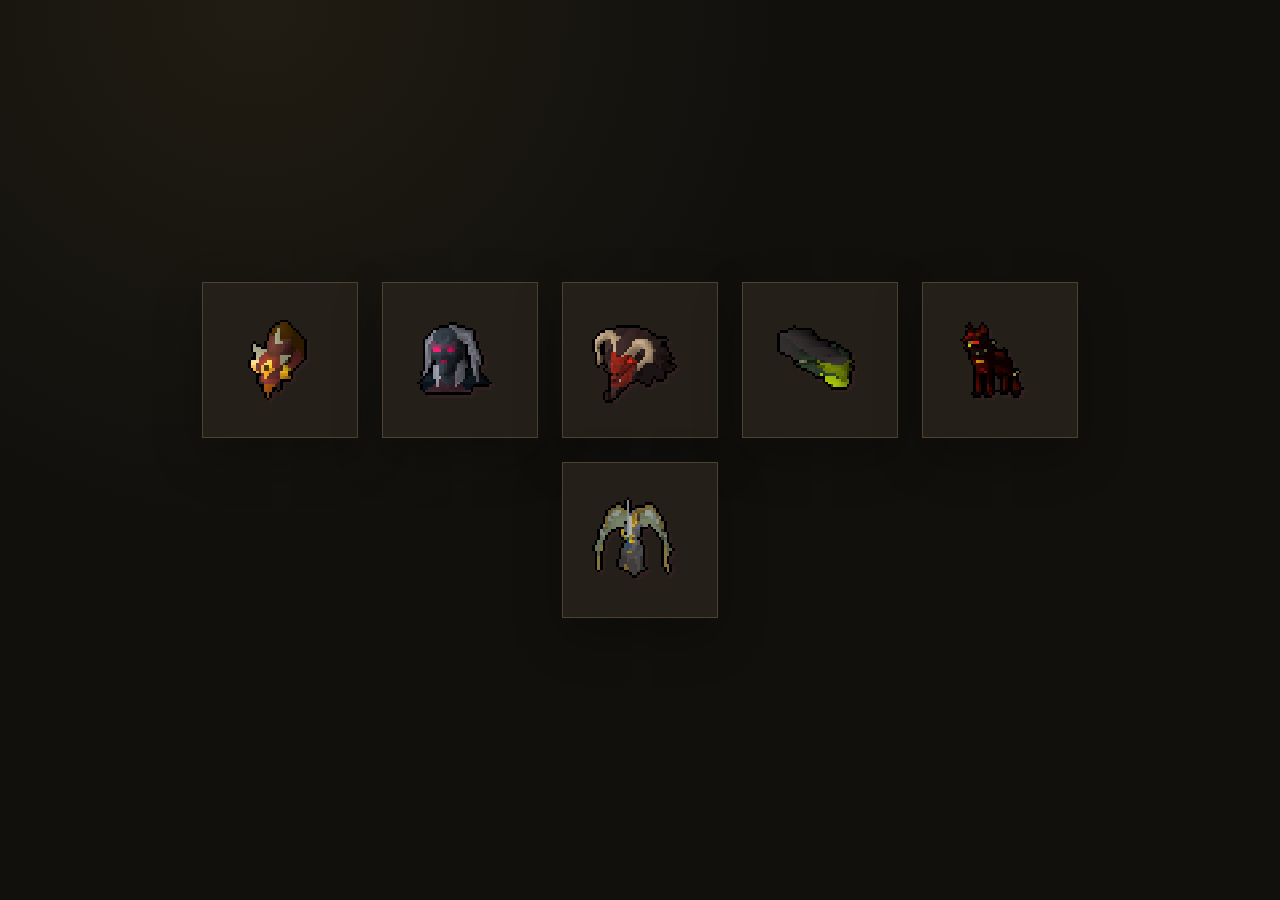
<file: index.html>
<!doctype html>
<html lang="en">
<head>
  <meta charset="UTF-8">
  <meta name="viewport" content="width=device-width, initial-scale=1">
  <meta name="theme-color" content="#11100d">
  <meta name="description" content="Choose an Old School RuneScape boss to simulate loot.">
  <title>OSRS Boss Loot Simulators</title>
  <link rel="icon" type="image/png" href="./assets/items/dom.png">
  <link rel="stylesheet" href="./styles.css">
</head>
<body class="boss-selection-page">
  <main class="boss-picker" aria-label="Select a boss simulator">
    <a class="boss-tile" href="./doom/" aria-label="Open Doom of Mokhaiotl loot simulator" title="Doom of Mokhaiotl">
      <img src="./assets/items/dom.png" alt="" width="96" height="96">
    </a>
    <a class="boss-tile" href="./phosani/" aria-label="Open Phosani's Nightmare loot simulator" title="Phosani's Nightmare">
      <img src="./assets/items/little-nightmare.png" alt="" width="96" height="96">
    </a>
    <a class="boss-tile" href="./yama/" aria-label="Open Yama loot simulator" title="Yama">
      <img src="./assets/items/yami.png" alt="" width="96" height="96">
    </a>
    <a class="boss-tile" href="./hydra/" aria-label="Open Alchemical Hydra loot simulator" title="Alchemical Hydra">
      <img src="./assets/items/ikkle-hydra.png" alt="" width="96" height="96">
    </a>
    <a class="boss-tile" href="./cerberus/" aria-label="Open Cerberus loot simulator" title="Cerberus">
      <img src="./assets/items/hellpuppy.png" alt="" width="96" height="96">
    </a>
    <a class="boss-tile" href="./mad-angel/" aria-label="Open Mad Angel loot simulator" title="Mad Angel">
      <img src="./assets/items/aggy.png" alt="" width="96" height="96">
    </a>
  </main>
</body>
</html>
</file>
<file: styles.css>
:root {
  color-scheme: dark;
  --bg: #11100d;
  --panel: #1b1914;
  --panel-2: #242019;
  --border: #4a4233;
  --border-soft: #332e25;
  --text: #f1ead8;
  --muted: #b9ae93;
  --accent: #d5aa57;
  --accent-strong: #f0c56c;
  --danger: #e28778;
  --shadow: 0 18px 45px rgba(0,0,0,.26);
  font-family: Inter, ui-sans-serif, system-ui, -apple-system, BlinkMacSystemFont, "Segoe UI", sans-serif;
}
* { box-sizing: border-box; }
[hidden] { display: none !important; }
body {
  margin: 0;
  min-width: 320px;
  min-height: 100vh;
  color: var(--text);
  background: radial-gradient(circle at 20% 0%, rgba(213,170,87,.08), transparent 34rem), var(--bg);
}
button, input { font: inherit; }
button { cursor: pointer; }
button:focus-visible, input:focus-visible, a:focus-visible {
  outline: 2px solid var(--accent-strong);
  outline-offset: 3px;
}
a { color: var(--accent-strong); }
a:hover { color: var(--text); }
.skip-link {
  position: absolute; top: .75rem; left: .75rem; z-index: 5;
  transform: translateY(-200%); padding: .7rem 1rem;
  background: var(--accent-strong); color: var(--bg);
}
.skip-link:focus { transform: none; }
.site-header {
  width: min(1500px, calc(100% - 32px));
  margin: 0 auto;
  padding: 42px 4px 24px;
  display: flex;
  align-items: center;
  gap: 1rem;
}
.brand-mark {
  flex: 0 0 68px; height: 68px;
  display: grid; place-items: center;
  border: 1px solid var(--border);
  background: var(--panel-2);
}
.brand-mark img, .empty-orb img { image-rendering: pixelated; object-fit: contain; }
h1, h2, h3, p { margin-top: 0; }
h1, h2 { font-family: Georgia, "Times New Roman", serif; }
h1 {
  margin: 0;
  font-size: clamp(1.5rem, 3vw, 2.6rem);
  line-height: 1.1; letter-spacing: -.035em;
}
h1 span { color: var(--accent); font-weight: 400; }
h2 { font-size: 1.45rem; margin: 0; }
h3 { font-size: 1.06rem; }
.layout {
  width: min(1500px, calc(100% - 32px));
  margin: 0 auto 32px;
  display: grid; grid-template-columns: minmax(300px, 350px) minmax(0,1fr);
  gap: 22px;
  align-items: start;
}
.panel {
  min-width: 0;
  padding: 22px;
  border: 1px solid var(--border);
  background: linear-gradient(180deg, rgba(36,32,25,.96), rgba(27,25,20,.98));
  box-shadow: var(--shadow);
}
.section-heading { display: flex; justify-content: space-between; align-items: start; gap: 16px; margin-bottom: 16px; }
.muted, .hint, .note { color: var(--muted); font-size: .87rem; line-height: 1.55; }
.secondary-action {
  border: 1px solid var(--border);
  border-radius: 0;
  padding: 8px 12px;
  min-height: 40px;
  background: #171510;
  color: var(--text);
  font-size: .86rem; font-weight: 750;
}
.secondary-action:hover { border-color: var(--accent); }
.depth-inputs { display: grid; grid-template-columns: repeat(2,minmax(0,1fr)); gap: 9px; }
.depth-field {
  display: flex; justify-content: space-between; align-items: center; gap: 8px;
  padding: 8px;
  border: 1px solid var(--border-soft);
  background: rgba(17,16,13,.68);
}
.depth-field:focus-within { border-color: var(--accent); }
.depth-field span { white-space: nowrap; color: var(--muted); font-size: .82rem; }
.depth-field input {
  flex: 0 1 82px; width: 100%; min-width: 0;
  color: var(--text); background: var(--bg);
  border: 1px solid var(--border); border-radius: 0;
  padding: 8px 5px; text-align: center; font-size: .84rem;
  appearance: textfield; -moz-appearance: textfield;
}
.depth-field input::-webkit-inner-spin-button, .depth-field input::-webkit-outer-spin-button { -webkit-appearance: none; margin: 0; }
.action-row { display: flex; gap: 9px; margin-top: 16px; }
.primary-action {
  flex: 1; min-height: 44px;
  border: 1px solid var(--accent-strong); border-radius: 0;
  background: var(--accent); color: #17130c;
  padding: 10px 16px; font-weight: 750;
  display: flex; justify-content: center; align-items: center; gap: 10px;
}
.primary-action:hover { background: var(--accent-strong); }
.secondary-action { padding: 10px 16px; }
.validation-message { color: var(--danger); margin: 12px 0 0; font-size: .85rem; }
.empty-state {
  text-align: center; padding: clamp(40px, 8vw, 95px) 14px;
  border: 1px dashed var(--border);
  background: rgba(17,16,13,.55);
}
.empty-orb {
  width: 86px; height: 86px; display: grid; place-items: center;
  margin: 0 auto 18px;
  border: 1px solid var(--border); background: var(--panel-2);
}
.empty-state h3 { color: var(--accent-strong); font-family: Georgia, serif; font-size: 1.4rem; margin-bottom: 8px; }
.empty-state p { color: var(--muted); margin: 0; }
.subheading {
  display: flex; justify-content: space-between; align-items: baseline; gap: 16px;
  border-bottom: 1px solid var(--border-soft);
  padding-bottom: 10px; margin-bottom: 14px;
}
.subheading h3 { font-family: Georgia, serif; margin: 0; font-size: 1.18rem; font-weight: 400; }
.subheading span { color: var(--muted); font-size: .77rem; }
.unique-grid {
  display: grid; grid-template-columns: repeat(4,minmax(0,1fr));
  gap: 10px; margin-bottom: 28px;
}
.unique-card {
  min-width: 0; display: flex; flex-direction: column; align-items: center; text-align: center;
  padding: 12px 8px; border: 1px solid var(--border-soft);
  background: rgba(17,16,13,.68);
}
.unique-card.found { border-color: var(--accent); background: rgba(213,170,87,.09); }
.unique-card img, .loot-icon img {
  width: 36px; height: 32px; object-fit: contain; image-rendering: pixelated;
}
.unique-card:not(.found) img { opacity: .5; filter: grayscale(.65); }
.unique-card strong { min-height: 2.4em; font-size: .83rem; margin: 10px 0 6px; overflow-wrap: anywhere; }
.unique-card .count { color: var(--accent-strong); font-size: 1.2rem; font-variant-numeric: tabular-nums; font-weight: 750; }
.unique-card .rarity { color: var(--muted); font-size: .73rem; margin-top: 3px; }
.loot-grid { display: grid; grid-template-columns: repeat(auto-fill,minmax(175px,1fr)); gap: 9px; }
.loot-item {
  min-width: 0; display: flex; align-items: center; gap: 10px;
  padding: 9px; border: 1px solid var(--border-soft);
  background: rgba(17,16,13,.68);
}
.loot-icon {
  flex: 0 0 42px; height: 42px;
  display: grid; place-items: center;
  background: var(--panel-2); border: 1px solid var(--border-soft);
}
.loot-info { min-width: 0; overflow-wrap: anywhere; }
.loot-info strong { display: block; color: var(--accent-strong); font-variant-numeric: tabular-nums; }
.loot-info span { display: block; font-size: .8rem; color: var(--text); line-height: 1.35; }
.inventory-title { margin-top: 12px; }
.note { margin: 18px 0 0; font-size: .78rem; }
footer {
  width: min(1500px, calc(100% - 32px));
  margin: 0 auto; border-top: 1px solid var(--border-soft);
  padding: 18px 4px 28px;
  display: flex; justify-content: space-between; align-items: flex-start; gap: 12px 24px; flex-wrap: wrap;
  color: #827866; font-size: .8rem;
}
@media(max-width: 900px) {
  .layout { grid-template-columns: minmax(270px,320px) minmax(0,1fr); }
  .unique-grid { grid-template-columns: repeat(2,minmax(0,1fr)); }
}
@media(max-width: 760px) {
  .site-header { padding-top: 24px; }
  .layout { grid-template-columns: 1fr; }
}
@media(max-width: 390px) {
  .depth-inputs { grid-template-columns: 1fr; }
  .loot-grid { grid-template-columns: repeat(2,minmax(0,1fr)); }
}

/* Shared simulator/dry calculator mode toggle, matching BingoPlayerStats. */
.mode-switch {
  width: min(1500px, calc(100% - 32px));
  margin: 0 auto 20px;
  display: flex;
  align-items: stretch;
  gap: 0;
  border-bottom: 1px solid var(--border);
}
.mode-button {
  min-height: 44px;
  padding: 10px 18px;
  border: 1px solid transparent;
  border-bottom: 3px solid transparent;
  border-radius: 0;
  background: transparent;
  color: var(--muted);
  font-weight: 750;
}
.mode-button:hover { color: var(--text); }
.mode-button.is-active {
  color: var(--accent-strong);
  border-bottom-color: var(--accent-strong);
  background: rgba(213, 170, 87, .06);
}
.dry-fields {
  margin-top: 18px;
  padding-top: 16px;
  border-top: 1px solid var(--border-soft);
}
.dry-fields h3 { margin-bottom: 5px; color: var(--accent-strong); }
.dry-fields p { margin-bottom: 12px; }
.dry-inputs { display: grid; gap: 8px; }
.dry-field {
  display: flex;
  gap: 9px;
  align-items: center;
  padding: 9px;
  min-width: 0;
  background: rgba(17, 16, 13, .68);
  border: 1px solid var(--border-soft);
}
.dry-field:focus-within { border-color: var(--accent); }
.dry-field img {
  flex: 0 0 36px;
  width: 36px;
  height: 32px;
  object-fit: contain;
  image-rendering: pixelated;
}
.dry-field span { flex: 1; min-width: 0; font-size: .82rem; }
.dry-field input {
  width: 74px; min-width: 0;
  padding: 7px 6px;
  background: var(--bg);
  color: var(--text);
  text-align: center;
  border: 1px solid var(--border);
  border-radius: 0;
  appearance: textfield;
  -moz-appearance: textfield;
}
.dry-field input::-webkit-inner-spin-button, .dry-field input::-webkit-outer-spin-button { -webkit-appearance: none; margin: 0; }
.dry-intro { margin-bottom: 18px; }
.dry-results-grid { display: grid; grid-template-columns: 1fr; gap: 12px; }
.dry-result-card {
  border: 1px solid var(--border);
  background: rgba(17, 16, 13, .68);
  padding: 16px;
  min-width: 0;
}
.dry-result-heading {
  display: flex; align-items: center; gap: 12px;
  padding-bottom: 12px;
  border-bottom: 1px solid var(--border-soft);
}
.dry-result-heading img {
  width: 42px; height: 42px;
  object-fit: contain; image-rendering: pixelated;
}
.dry-result-heading h3 {
  margin: 0 0 4px;
  font-family: Georgia, "Times New Roman", serif;
  font-size: 1.1rem;
  color: var(--text);
}
.dry-result-heading p { margin: 0; color: var(--muted); font-size: .81rem; }
.dry-outcomes {
  display: grid;
  grid-template-columns: repeat(3, minmax(0, 1fr));
  gap: 10px; margin-top: 14px;
}
.dry-outcome {
  padding: 12px 10px;
  background: var(--panel-2);
  min-width: 0;
}
.dry-outcome span {
  display: block; margin-bottom: 7px;
  color: var(--muted); font-size: .77rem;
}
.dry-outcome strong {
  display: block; color: var(--accent-strong);
  font-size: clamp(.93rem, 2vw, 1.18rem);
  font-variant-numeric: tabular-nums;
  overflow-wrap: anywhere;
}
@media (max-width: 540px) {
  .mode-button { padding: 10px 12px; flex: 1; }
  .dry-outcomes { gap: 5px; }
  .dry-outcome { padding: 9px 6px; }
  .dry-outcome span { min-height: 2.6em; }
}

/* Combined dry-calculator result (shared equipment roll + independent pet). */
.dry-total-card {
  border-color: var(--accent);
  background: linear-gradient(180deg, rgba(213,170,87,.09), rgba(17,16,13,.68));
}
.any-drop-chance {
  margin: 14px 0 7px;
  display: flex; flex-wrap: wrap; align-items: baseline;
  justify-content: space-between; gap: 6px 16px;
}
.any-drop-chance span { color: var(--muted); font-size: .9rem; }
.any-drop-chance strong { color: var(--accent-strong); font-size: 1.55rem; font-variant-numeric: tabular-nums; }
.dry-total-card > .muted { font-size: .78rem; margin: 0; }

/* Match the BingoPlayerStats Ko-fi banner and footer. */
.site-header { flex-wrap: wrap; }
.site-header .kofi-banner {
  display: inline-flex;
  align-items: center;
  gap: 9px;
  align-self: flex-start;
  margin-left: auto;
  border-radius: 999px;
  background: #29abe0;
  color: #fff;
  padding: 9px 14px;
  font-size: .9rem;
  font-weight: 800;
  line-height: 1;
  text-decoration: none;
  white-space: nowrap;
  box-shadow: 0 8px 24px rgba(41,171,224,.22);
  transition: transform 120ms ease-out, filter 120ms ease-out;
}
.site-header .kofi-banner:hover { transform: translateY(-1px); filter: brightness(1.06); }
.site-header .kofi-banner:focus-visible { outline: 2px solid var(--text); outline-offset: 3px; }
.site-header .kofi-banner img {
  display: block;
  width: 24px;
  height: 24px;
  max-width: 24px;
  max-height: 24px;
  flex: 0 0 24px;
  object-fit: contain;
}
.site-header .kofi-banner-label { display: inline-block; }
footer {
  border-top: 0;
  align-items: center;
  padding: 18px 4px 28px;
  gap: 16px;
  font-size: .82rem;
}
footer p { margin: 0; }
.footer-meta { display: grid; gap: 3px; }
.footer-meta strong { color: var(--muted); font-weight: 700; }
.footer-actions { display: flex; align-items: center; gap: 12px; }
.text-button {
  min-height: auto;
  border: 0;
  background: transparent;
  color: var(--muted);
  padding: 2px 0;
  font-size: .82rem;
  font-weight: 600;
  text-decoration: underline;
}
.text-button:hover { color: var(--text); }
@media (max-width: 760px) {
  .site-header .kofi-banner { align-self: flex-start; margin-left: 0; }
  footer { align-items: flex-start; flex-direction: column; }
}

/* Boss picker: only a centered icon link until more simulators are added. */
body.boss-selection-page {
  display: grid;
  place-items: center;
  min-height: 100vh;
  min-height: 100dvh;
}
.boss-picker {
  display: flex;
  justify-content: center;
  align-items: center;
  flex-wrap: wrap;
  gap: 24px;
  width: min(100% - 32px, 900px);
}
.boss-tile {
  display: grid;
  place-items: center;
  width: 156px;
  height: 156px;
  border: 1px solid var(--border);
  background: var(--panel-2);
  box-shadow: var(--shadow);
  transition: border-color 140ms ease, transform 140ms ease;
}
.boss-tile:hover {
  border-color: var(--accent-strong);
  transform: translateY(-3px);
}
.boss-tile img {
  display: block;
  width: 96px;
  height: 96px;
  object-fit: contain;
  image-rendering: pixelated;
}
.simulator-navigation {
  width: min(1500px, calc(100% - 32px));
  margin: 0 auto;
  padding: 18px 4px 0;
}
.back-link {
  display: inline-block;
  color: var(--muted);
  font-size: .86rem;
  text-decoration: none;
}
.back-link:hover { color: var(--accent-strong); }
</file>
